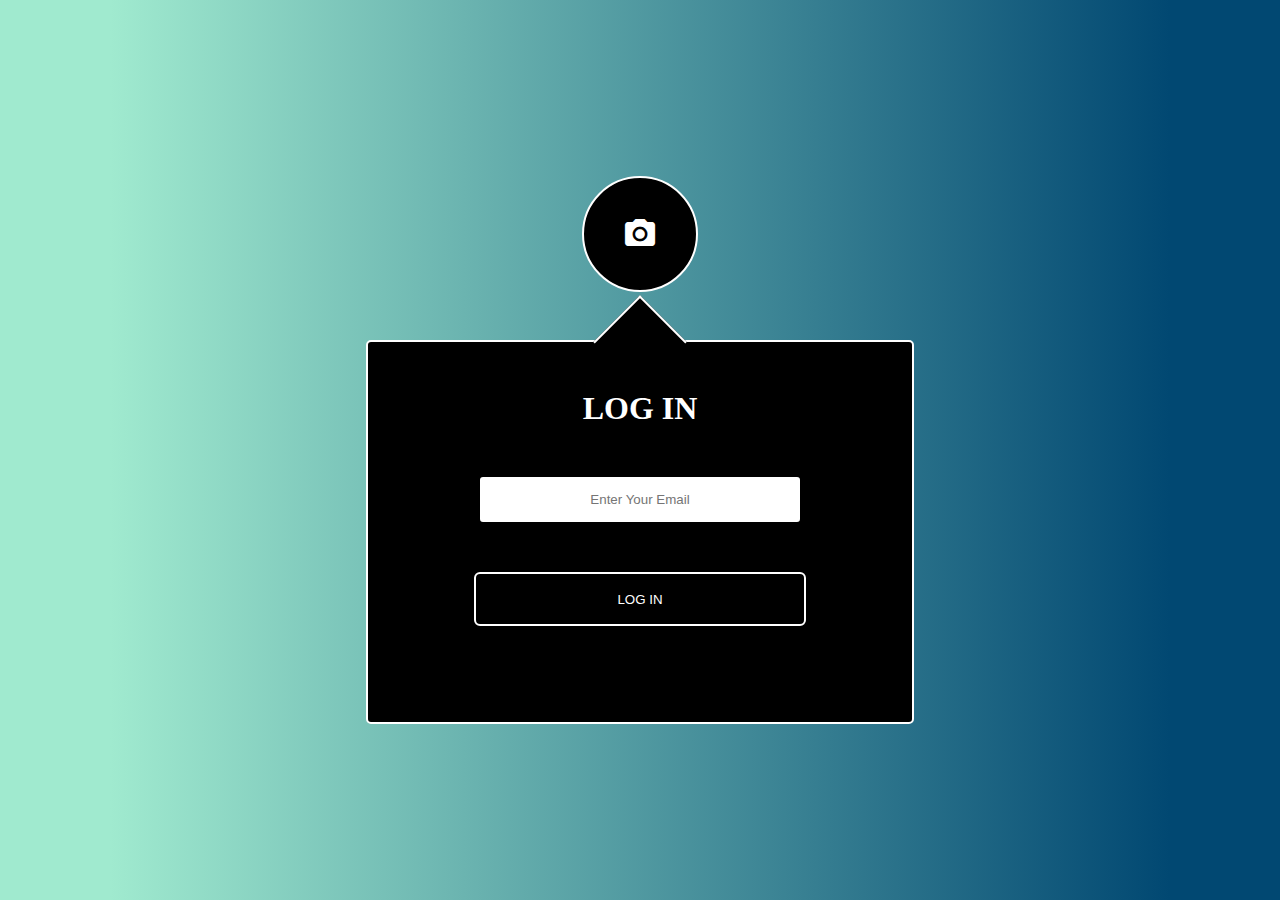
<file: index.html>
<!DOCTYPE html>
<html lang="en">
  <head>
    <meta charset="UTF-8" />
    <meta http-equiv="X-UA-Compatible" content="IE=edge" />
    <meta name="viewport" content="width=device-width, initial-scale=1.0" />
    <title>login</title>
    <link rel="stylesheet" href="login.css" />
    <link
      href="https://fonts.googleapis.com/icon?family=Material+Icons"
      rel="stylesheet"
    />
  </head>

  <body>
    <div class="continer">
      <i class="material-icons" style="font-size: 36px">camera_alt</i>

      <form class="form" id="myform">
        <h1>LOG IN</h1>
        <input
          name="email"
          type="email"
          id="email"
          placeholder="Enter Your Email"
          required
        />
        <button id="btn" type="submit">LOG IN</button>
        <p style="color: red" calss="myerror" id="error"></p>
      </form>
    </div>
    <script src="login.js"></script>
  </body>
</html>
</file>
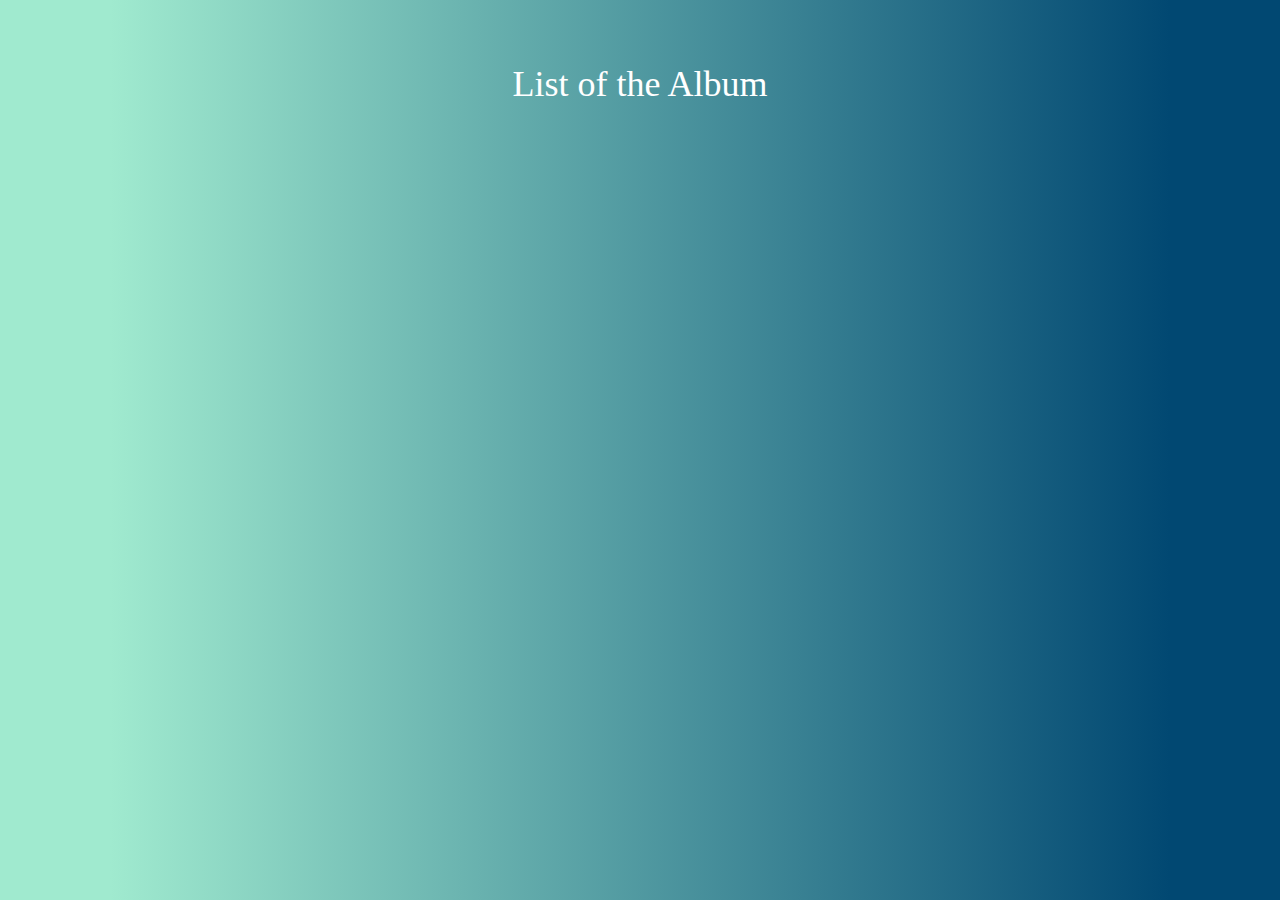
<file: album.html>
<!DOCTYPE html>
<html lang="en">
  <head>
    <meta charset="UTF-8" />
    <meta http-equiv="X-UA-Compatible" content="IE=edge" />
    <meta name="viewport" content="width=device-width, initial-scale=1.0" />
    <title>albums</title>
    <link rel="stylesheet" href="album.css" />
  </head>
  <body>
    <div id="continer" class="mycontiner">
      <h1>List of the Album</h1>
    </div>
    <script src="album.js"></script>
  </body>
</html>
</file>
<file: login.css>
* {
  padding: 0;
  margin: 0;
}
body {
  background: linear-gradient(to left, #014872 8.58%, #a0eacf 91.42%);
  font-family: "Comfortaa";
  font-weight: 400;
  height: 100vh;
  display: flex;
  justify-content: center;
  align-items: center;
}
form {
  display: flex;
  flex-direction: column;
  gap: 3rem;
  align-items: center;
  width: 35vw;
  height: auto;
  border-radius: 5px;
  background-color: rgba(0, 0, 0, 1);
  border: 0.125rem solid #ffff;
  position: relative;
  padding: 3rem;
}
form:after {
  position: absolute;
  width: 4rem;
  height: 4rem;
  border-top: 0.125rem solid #ffff;
  border-left: 0.125rem solid #ffff;
  border-right: 0rem solid #ffff;
  border-bottom: 0rem solid #ffff;
  top: -2.1rem;
  content: "";
  transform: rotate(45deg);
  background: rgba(0, 0, 0, 1);
}
h1 {
  align-self: center;
  color: white;
}

i {
  background-color: rgba(0, 0, 0, 1);
  padding: 3%;
  border-radius: 10rem;
  border: 0.125rem solid #ffff;
  color: white;
}
input {
  width: 25vw;
  min-height: 5vh;
  text-align: center;
  border: 0.125rem solid #000;
  border-radius: 0.3125rem;
}
button {
  width: 26vw;
  min-height: 6vh;
  text-align: center;
  color: white;
  background-color: black;
  border: 0.125rem solid #ffff;
  border-radius: 0.375rem;
}
.continer {
  display: flex;
  flex-direction: column;
  justify-content: center;
  width: 100%;
  gap: 3rem;
  align-items: center;
}

@media screen and (max-width: 446px) {
  form:after {
    position: absolute;
    width: 3rem;
    height: 3rem;
    top: -0.3rem;
  }
}
</file>
<file: album.css>
* {
  padding: 0;
  margin: 0;
}
html {
  background: linear-gradient(to left, #014872 8.58%, #a0eacf 91.42%);
}
.mycontiner {
  display: flex;
  flex-direction: column;
  gap: 1rem;
  align-items: center;
  padding-top: 5%;
}

.albums {
  font-family: "Comfortaa";
  font-style: normal;
  font-weight: 400;
  line-height: 2.5rem;
  letter-spacing: 0.04em;
  align-self: flex-start;
  border: 2px solid #000000;
  align-self: center;
  padding: 1rem;
  width: 50vw;
  text-align: center;
  transition: width 1s, height 1s;
}
h1 {
  font-family: "Comfortaa";
  font-weight: 400;
  font-size: 2.25rem;
  line-height: 2.5rem;
  align-self: center;
  color: white;
}
.albums:hover {
  width: 55vw;
  height: 7vh;
}
</file>
